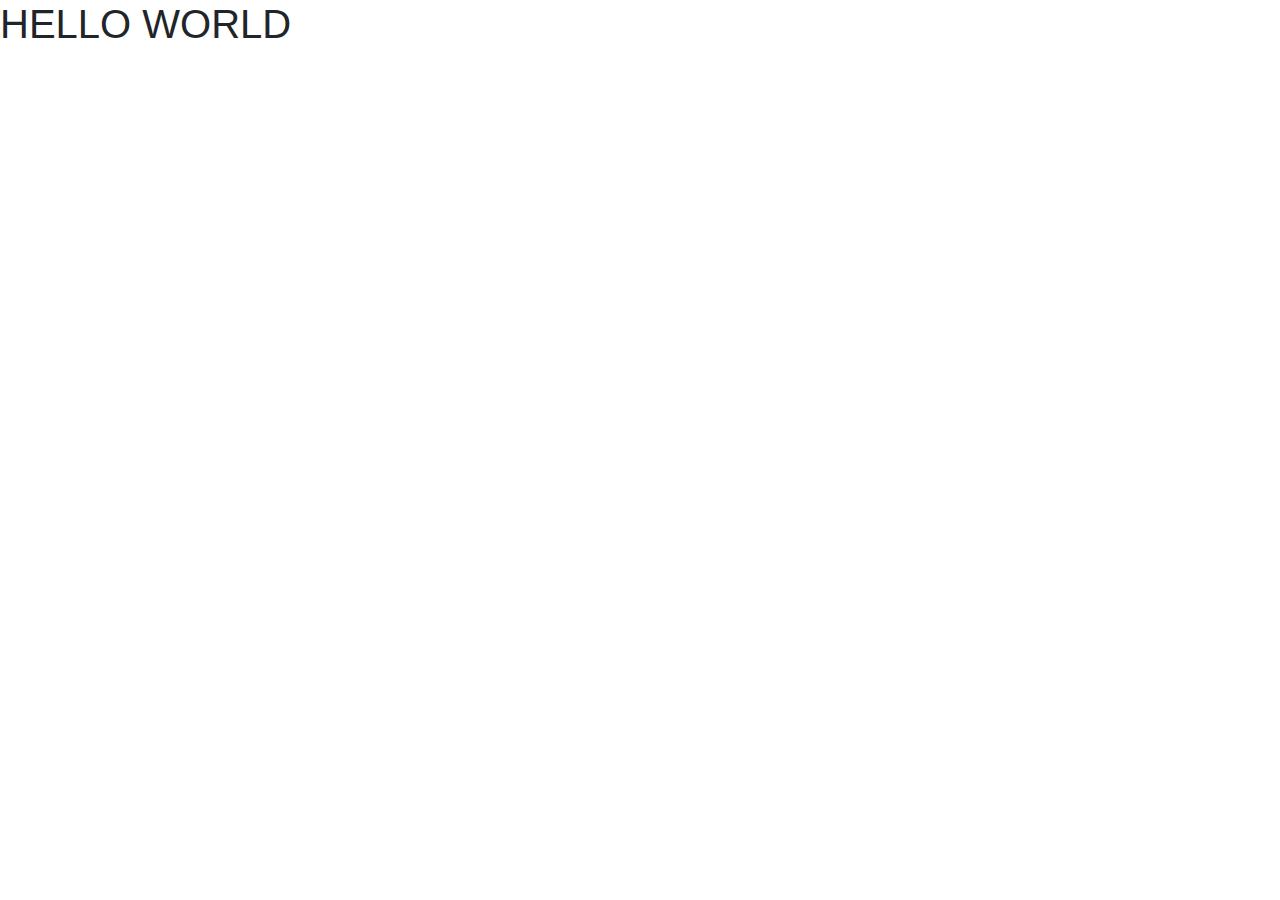
<file: Bootstrap-installation/index.html>
<!DOCTYPE html>
<html lang="en">
<head>
    <meta charset="UTF-8">
    <meta http-equiv="X-UA-Compatible" content="IE=edge">
    <meta name="viewport" content="width=device-width, initial-scale=1.0">
    <title>Bootstrap Installation</title>
    <link rel="stylesheet" href="https://maxcdn.bootstrapcdn.com/bootstrap/4.0.0/css/bootstrap.min.css" integrity="sha384-Gn5384xqQ1aoWXA+058RXPxPg6fy4IWvTNh0E263XmFcJlSAwiGgFAW/dAiS6JXm" crossorigin="anonymous">
</head>
<body>


    <h1>HELLO WORLD</h1>
    
</body>
</html>
</file>
